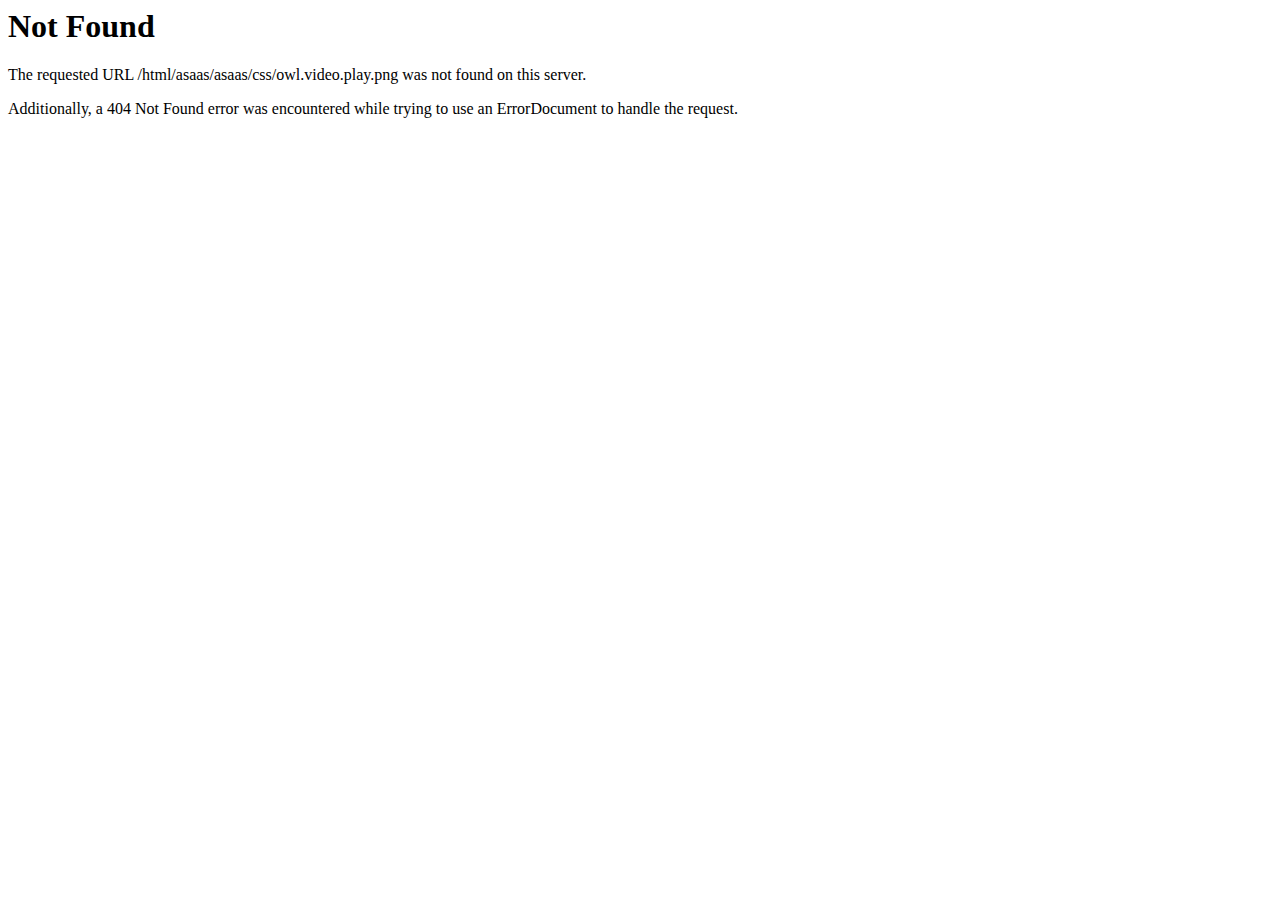
<file: intelli/static/css/owl.video.play.html>
<!DOCTYPE HTML PUBLIC "-//IETF//DTD HTML 2.0//EN">
<html><head>
<title>404 Not Found</title>
</head><body>
<h1>Not Found</h1>
<p>The requested URL /html/asaas/asaas/css/owl.video.play.png was not found on this server.</p>
<p>Additionally, a 404 Not Found
error was encountered while trying to use an ErrorDocument to handle the request.</p>
</body></html>
</file>
